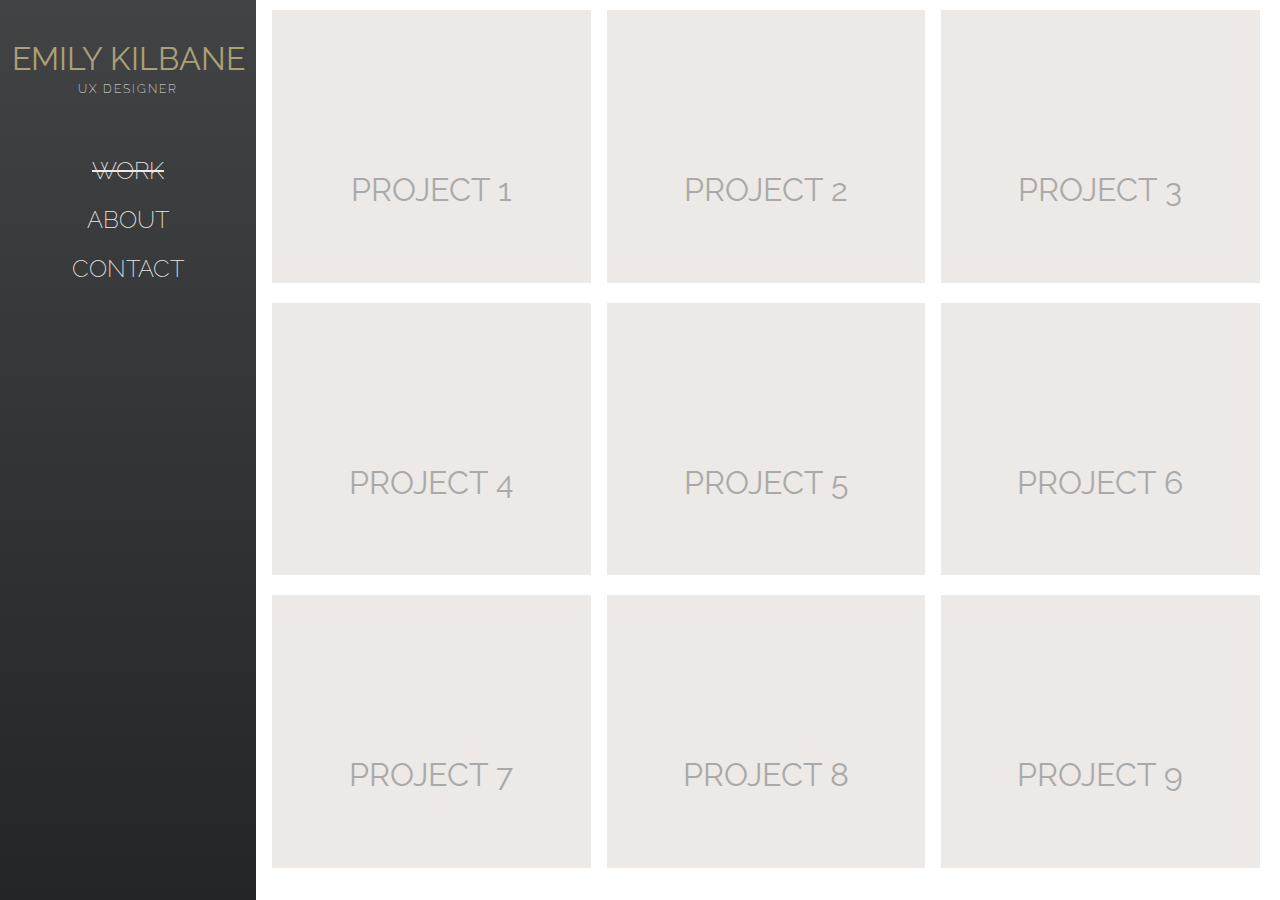
<file: index.html>
<!DOCTYPE html>
<html>

<head>
  <title>Emily Kilbane</title>
  <link rel="stylesheet" type="text/css" href="css/normalize.css">
  <link rel="stylesheet" type="text/css" href="css/style.css">
</head>

<body>
  <aside class="nav">
    
     
    <button class="c-hamburger c-hamburger--htx">
      <span>toggle menu</span>
    </button>
      
    <div class="nav-items">
      <div class="nav-heading-div">
        <h1 class="myname">Emily Kilbane</h1>
        <h4 class="myname-sub">UX Designer</h4>
      </div>
      <div class="nav-links">
        <a class="on" href="index.html">Work</a>
        <a class="" href ="about.html">About</a>
        <a class="" href="">Contact</a>
      </div>
      
    </div>
    
  </aside>
  
  <div class="section group" id="loader">
    <div class="col span1-of-3">
      <a href="project1.html" class="thumbnail">
        <div class="tile-icon"></div>
        <h2 class="title">Project 1</h2>
      </a>
    </div>
    <div class="col span1-of-3">
      <a href="#" class="thumbnail">
        <div class="tile-icon"></div>
        <h2 class="title">Project 2</h2>
      </a>
    </div>
    <div class="col span1-of-3">
      <a href="#" class="thumbnail">
        <div class="tile-icon"></div>
        <h2 class="title">Project 3</h2>
      </a>
    </div>
    <div class="col span1-of-3">
      <a href="#" class="thumbnail">
        <div class="tile-icon"></div>
        <h2 class="title">Project 4</h2>
      </a>
    </div>
    <div class="col span1-of-3">
      <a href="#" class="thumbnail">
        <div class="tile-icon"></div>
        <h2 class="title">Project 5</h2>
      </a>
    </div>
    <div class="col span1-of-3">
      <a href="#" class="thumbnail">
        <div class="tile-icon"></div>
        <h2 class="title">Project 6</h2>
      </a>
    </div>
    <div class="col span1-of-3">
      <a href="#" class="thumbnail">
        <div class="tile-icon"></div>
        <h2 class="title">Project 7</h2>
      </a>
    </div>
    <div class="col span1-of-3">
      <a href="#" class="thumbnail">
        <div class="tile-icon"></div>
        <h2 class="title">Project 8</h2>
      </a>
    </div>
    <div class="col span1-of-3">
      <a href="#" class="thumbnail">
        <div class="tile-icon"></div>
        <h2 class="title">Project 9</h2>
      </a>
    </div>
  </div><!-- col section group -->

  <script src="http://cdnjs.cloudflare.com/ajax/libs/jquery/2.1.0/jquery.min.js"></script>
  <script src="js/script.js"></script>
  
</body>

</html>
</file>
<file: css/style.css>
@import url(https://fonts.googleapis.com/css?family=EB+Garamond|Raleway:200,400);

* {
  -webkit-box-sizing: border-box;
  -moz-box-sizing: border-box;
  box-sizing: border-box;
}

/* NAV2 */

body .c-hamburger{
  display: none;
}

/* NAV */

.nav {
  /*background-color: #1c1c1c;*/
  /*background: linear-gradient(#FFFFFF, #ECE9E6);*/
  background: linear-gradient(#414345, #232526);
  height: 100%;
  width: 20%;
  float: left;
  clear: both;
  position: fixed;
  text-align: center;
  font-family: 'Raleway', sans-serif;
  font-weight: 200;
  text-transform: uppercase;
  color: #414141;
}

.myname {
  font-size: 2em;
  font-weight: 400;
  color: #ADA074;
  margin-bottom: 5px;
  margin-top: 40px;
}

.nav-heading-div {
  margin-bottom: 60px;
}

.nav a{
  display: block;
  font-size: 1.5em;
  margin-bottom: 20px;
  color: #ECE9E6;
}

nav a:visited {
  color: #ECE9E6;
}

.nav a:hover {
  text-decoration: line-through;
}


.nav .on {
  text-decoration: line-through;
}



/* TYPOGRAPHY */


h1, h2, h3, h4 {
  font-family: 'Raleway', sans-serif;
  font-weight: 200;
}

.myname-sub {
  color: #ECE9E6;
  font-size: 0.75em;
  margin-top: 0;
  letter-spacing: 2px;
}

.grovo {
  color: #2f3f50;
  font-weight: 400;
}

p {
  font-family: 'EB Garamond', serif;
}

a {
  text-decoration: none;
}


.title {
  font-size: 2em;
  text-align: center;
  font-family: 'Source Sans Pro', sans-serif;
  text-transform: uppercase;
  color: white;
}

#project-title {
  text-align: center;
}

/* IMGS */

.short-hr {
  width: 100px;
  margin: 0 auto;
}


#project-imgs img{
  width: 100%;
  height: 500px;
  background-color: #ECE9E6;
}
.nav-links-responsive{
    display: none;
  }


/*  SECTIONS  */
.container {
  padding: 0 1.6% 0 0;
  margin: 0px;
}

.section {
  clear: both;
  padding: 0 1.6% 0 0;
  margin: 0px;
  float: right;
  width: 80%;
}

.thumbnail {
  background-color: #ECE9E6;
  padding: 15%;
  display: block;
  text-decoration: none;
}

.thumbnail h2 {
  color: #a9a9a9;
  font-family: 'Raleway', sans-serif;
  font-weight: 400;
}

.tile-icon {
  height: 80px;
  width: 80px;
  margin: 0 auto;
  background-color: #ece9e6;
  margin-bottom: 15%;
}


/*  COLUMN SETUP  */
.col {
  display: block;
  float:left;
  margin: 1% 0 1% 1.6%;
}



/*  GROUPING  */
.group:before,
.group:after {
  content:"";
  display:table;
}
.group:after {
  clear:both;
}
.group {
    zoom:1; /* For IE 6/7 */
}


/*  GRID OF THREE  */
.span3-of-3 {
  width: 98.4%;
}
.span2-of-3 {
  width: 48.4%;
}
.span1-of-3 {
  width: 31.7333%;
}

/*  TABLE  */


th, td {
    padding: 5px;
    text-align: left;
}

table td:nth-child(even) {
  border-bottom: 1px dotted black;
  font-family: 'Raleway', sans-serif;
}

table td:nth-child(odd) {
  font-family: 'EB Garamond', serif;
}


/*  MEDIA QUERIES  */


/*  GO TWO COLUMN AT LESS THAN 1100 PIXELS */

@media only screen and (max-width: 1000px) {
  .span1-of-3 { 
    width: 48%; 
    margin: 1% 1%;
  }
  .section { 
    padding: 1%;
  }
} 

/*  GO FULL WIDTH AT LESS THAN 700 PIXELS */

@media only screen and (max-width: 700px) {
 
  aside.nav{
    padding: 0px;
  }
  .section { 
    padding: 1%;
    width: 100%;
  }
  .nav { 
    float:left;
    width:100%;
    padding-left: 5%;
    position:relative;
    float:left;
    padding-top: 10px;
    padding-bottom:10px;
  }

  .nav h1 {
    margin-top: 15px;
  }

   body aside .c-hamburger{
    display: block;
  }
  
  .nav-heading-div {
    margin: 0px
  }
  
  .nav-items .nav-links.menuOpen {
    max-height: 1000px;
    -webkit-transition: max-height 0.5s;
    -moz-transition: max-height 0.5s;
    transition: max-height 0.5s;
  }
  .nav-items .nav-links {
    max-height: 0;
    overflow: hidden;
    float: none;
    text-align: center;
    width: 100%;
    -webkit-transition: max-height 0.5s;
    -moz-transition: max-height 0.5s;
    transition: max-height 0.5s;
  }

  
}






/* hamburger icon */
.c-hamburger {
  display: block;
  float: left;
  position: relative;
  overflow: hidden;
  margin: 0;
  padding: 0;
  width: 75px;
  height: 96px;
  font-size: 0;
  text-indent: -9999px;
  -webkit-appearance: none;
  -moz-appearance: none;
  appearance: none;
  box-shadow: none;
  border-radius: none;
  border: none;
  cursor: pointer;
  -webkit-transition: background 0.1s;
          transition: background 0.1s;
}

.c-hamburger:focus {
  outline: none;
}

.c-hamburger span {
  display: block;
  position: absolute;
  top: 25px;
  left: 10px;
  right: 25px;
  height: 5px;
  background: white;
}

.c-hamburger span::before,
.c-hamburger span::after {
  position: absolute;
  display: block;
  left: 0;
  bottom: 0;
  width: 100%;
  height: 5px;
  background-color: #fff;
  content: "";
}

.c-hamburger span::before {
  top: -12px;
}

.c-hamburger span::after {
  bottom: -12px;
}

/**
 * Style 1
 *
 * Rotating hamburger icon (rot), that simply rotates 90 degrees when activated.
 * Nothing too fancy, simple transition.
 */
/*.c-hamburger--rot {
  background-color: #28aadc;
}*/

.c-hamburger--rot span {
  -webkit-transition: -webkit-transform 0.1s;
          transition: transform 0.1s;
}

/* active state, i.e. menu open */
.c-hamburger--rot.is-active {
  background-color: #166888;
}

.c-hamburger--rot.is-active span {
  -webkit-transform: rotate(90deg);
      -ms-transform: rotate(90deg);
          transform: rotate(90deg);
}

/**
 * Style 2
 * 
 * Hamburger to "x" (htx). Takes on a hamburger shape, bars slide
 * down to center and transform into an "x".
 */
.c-hamburger--htx {
  background-color: transparent;
}

.c-hamburger--htx span {
  -webkit-transition: background 0s 0.1s;
          transition: background 0s 0.1s;
}

.c-hamburger--htx span::before,
.c-hamburger--htx span::after {
  -webkit-transition-duration: 0.1s, 0.1s;
          transition-duration: 0.1s, 0.1s;
  -webkit-transition-delay: 0.1s, 0s;
          transition-delay: 0.1s, 0s;
}

.c-hamburger--htx span::before {
  -webkit-transition-property: top, -webkit-transform;
          transition-property: top, transform;
}

.c-hamburger--htx span::after {
  -webkit-transition-property: bottom, -webkit-transform;
          transition-property: bottom, transform;
}

/* active state, i.e. menu open */


.c-hamburger--htx.is-active span {
  background: none;
}

.c-hamburger--htx.is-active span::before {
  top: 0;
  -webkit-transform: rotate(45deg);
      -ms-transform: rotate(45deg);
          transform: rotate(45deg);
}

.c-hamburger--htx.is-active span::after {
  bottom: 0;
  -webkit-transform: rotate(-45deg);
      -ms-transform: rotate(-45deg);
          transform: rotate(-45deg);
}

.c-hamburger--htx.is-active span::before,
.c-hamburger--htx.is-active span::after {
  -webkit-transition-delay: 0s, 0.1s;
          transition-delay: 0s, 0.1s;
}
</file>
